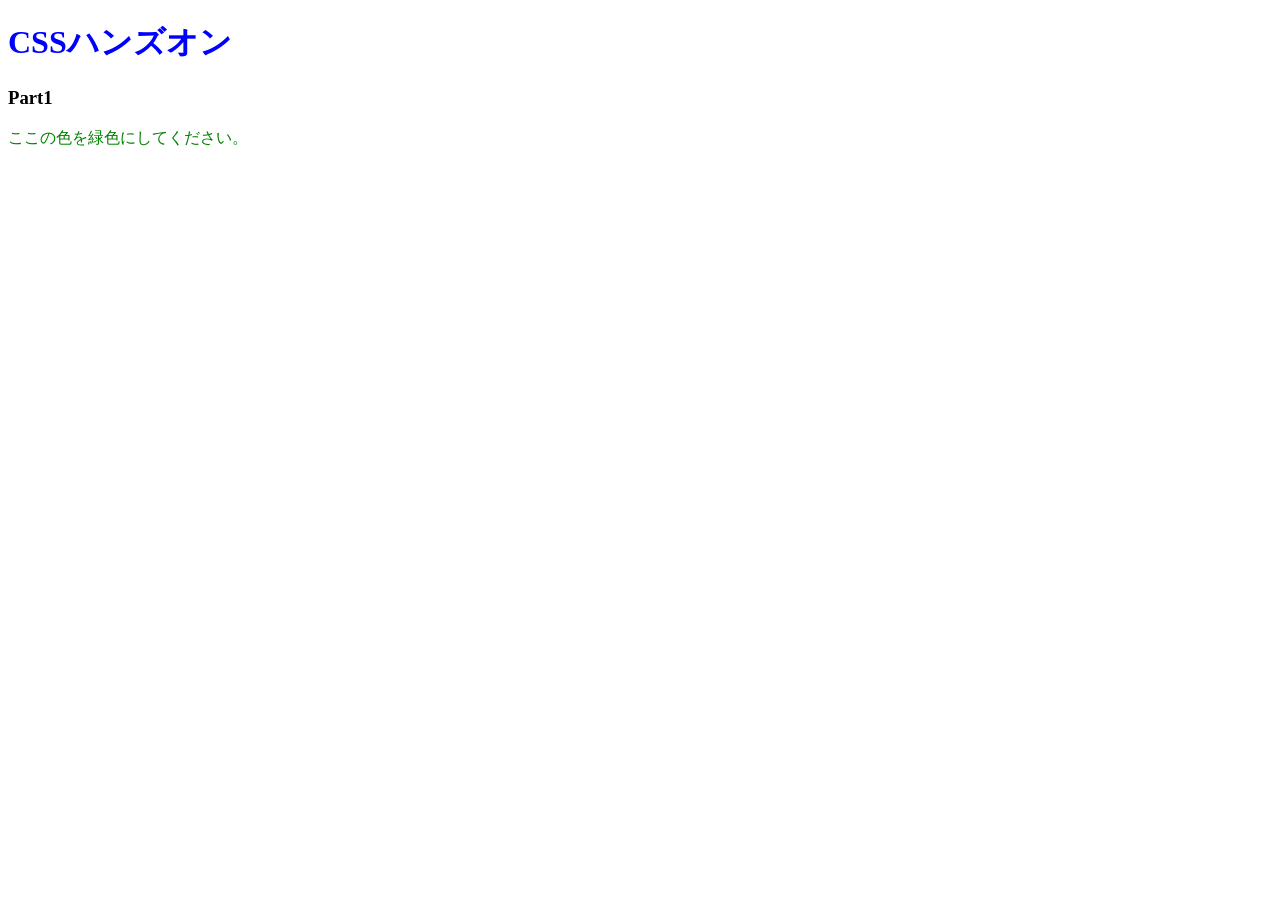
<file: 01.CSSの基本を知ろう/index.html>
<!DOCTYPE html>
<html lang="ja">
<head>
  <meta charset="UTF-8" />
  <!-- ここにstyles.cssを適用するコードを記述 -->
  <link rel="stylesheet" href="styles.css" />

  <title>Document</title>
</head>
<body>
  <h1>CSSハンズオン</h1>
  <h3>Part1</h3>
  <p>ここの色を緑色にしてください。</p>
</body>
</html>
</file>
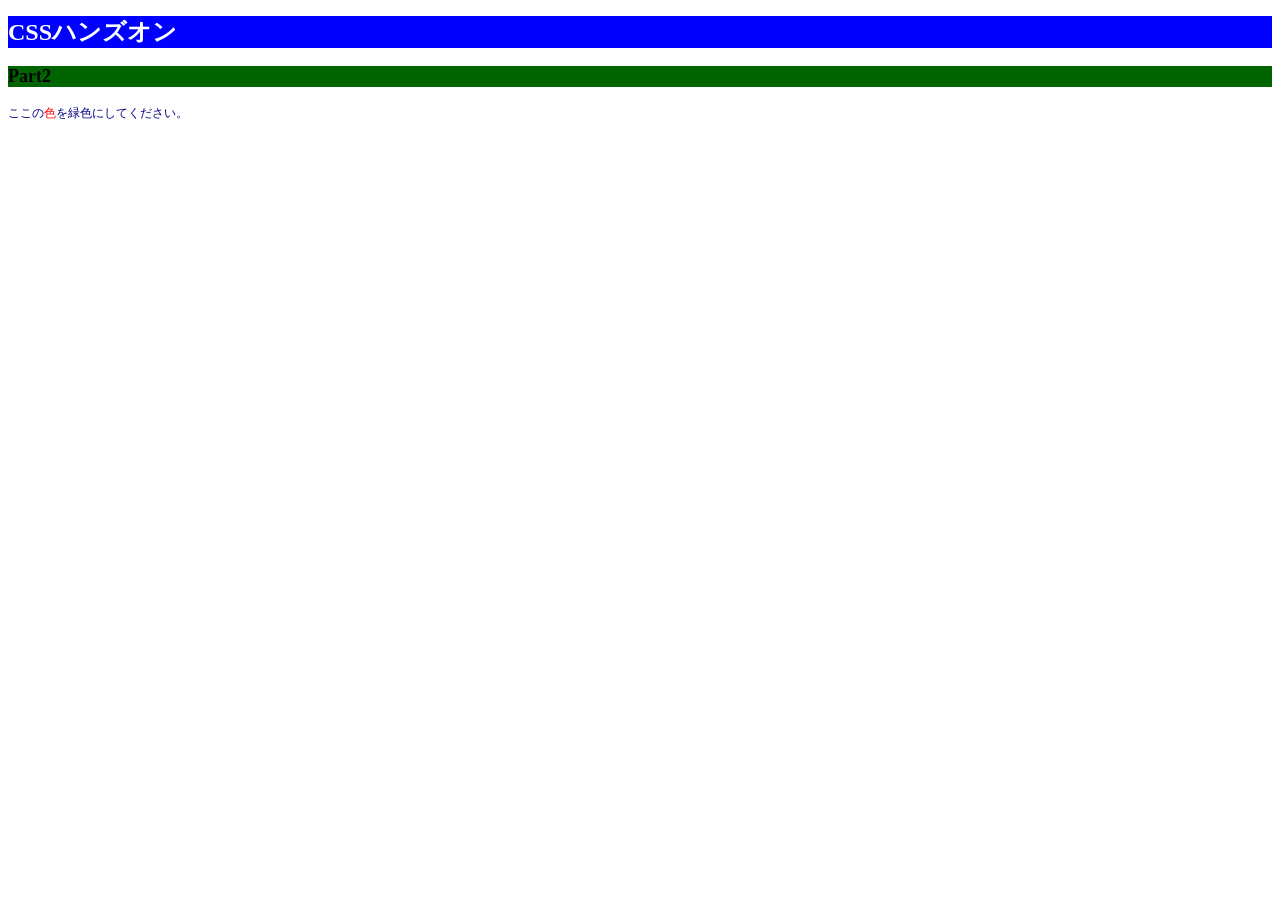
<file: 02.色やサイズを変更してみよう/index.html>
<!DOCTYPE html>
<html lang="ja">
<head>
  <meta charset="UTF-8" />
  <!-- ここにstyles.cssを適用するコードを記述 -->
  <link rel="stylesheet" href="styles.css" />
  
  <title>Document</title>
</head>
<body>
  <h1>CSSハンズオン</h1>
  <h3>Part2</h3>
  <!-- 「色」にのみCSSを適用するために編集 -->
  <p>ここの<span>色</span>を緑色にしてください。</p>
</body>
</html>
</file>
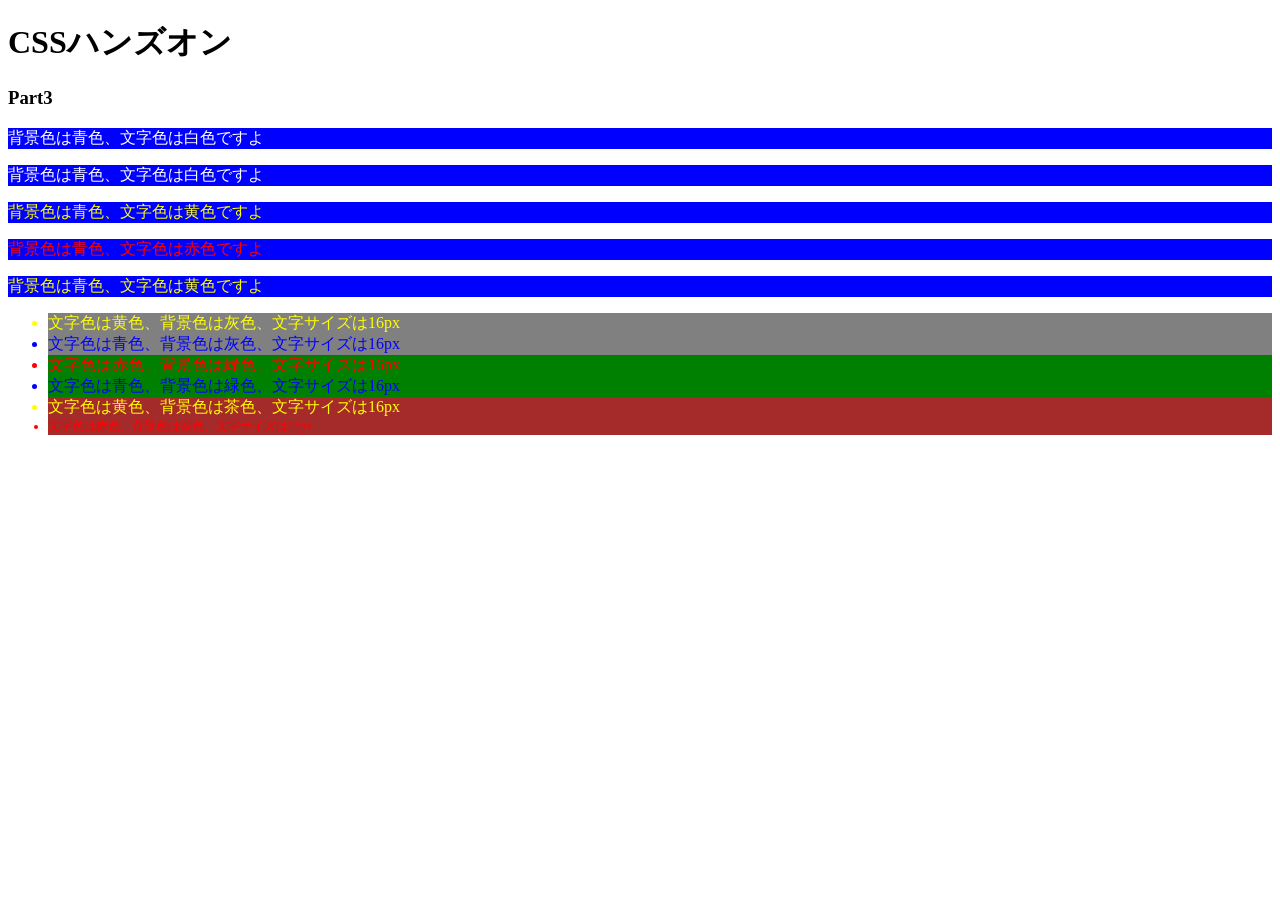
<file: 03.id属性とclass属性/index.html>
<!DOCTYPE html>
<html lang="ja">
<head>
  <meta charset="UTF-8" />
  <link rel="stylesheet" href="styles.css" />
  <title>Document</title>
</head>
<body>
  <h1>CSSハンズオン</h1>
  <h3>Part3</h3>
  <p class="white">背景色は青色、文字色は白色ですよ</p>
  <p class="white">背景色は青色、文字色は白色ですよ</p>
  <p class="yellow">背景色は青色、文字色は黄色ですよ</p>
  <p class="red">背景色は青色、文字色は赤色ですよ</p>
  <p class="yellow">背景色は青色、文字色は黄色ですよ</p>
  <ul>
    <li class="style-yellow back-gray">文字色は黄色、背景色は灰色、文字サイズは16px</li>
    <li class="style-blue back-gray">文字色は青色、背景色は灰色、文字サイズは16px</li>
    <li class="style-red back-green">文字色は赤色、背景色は緑色、文字サイズは16px</li>
    <li class="style-blue back-green">文字色は青色、背景色は緑色、文字サイズは16px</li>
    <li class="style-yellow back-brown">文字色は黄色、背景色は茶色、文字サイズは16px</li>
    <li class="style-red back-brown" id="small">文字色は赤色、背景色は茶色、文字サイズは12px</li>
  </ul>
</body>
</html>
</file>
<file: 01.CSSの基本を知ろう/styles.css>
/* h1要素の文字色を青色で宣言 */
h1 {
    color: blue;
}
/* p要素の文字色を緑色で宣言 */
p {
    color: green;
}
</file>
<file: 02.色やサイズを変更してみよう/styles.css>
/* html要素の文字サイズを宣言 */
html {
    font-size: 24px;
}
/* h1要素の文字色、背景色、文字サイズを宣言 */
h1 {
    color: white;
    background-color: blue;
    font-size: 1rem;
}
/* h3要素の背景色、文字サイズを宣言 */
h3 {
    background-color: rgb(0,100,0) ;
    font-size: 0.75rem;
}

/* p要素の文字色、文字色、文字サイズを宣言 */
p {
    color: #000080;
    font-size: 0.5rem;
}
/* 「色」の文字色を宣言 */
span {
    color: red;
}
</file>
<file: 03.id属性とclass属性/styles.css>
/* 6つのp要素に適用するスタイルを宣言 */
p {
    background-color: blue;    
}
.white {
    color: white;
}
.yellow {
    color: yellow;
}
.red {
    color: red;
}
/* 6つのli要素に適用するスタイルを宣言 */
li {
    font-size: 16px;
}
.style-yellow {
    color: yellow;
}
.style-blue {
    color: blue;
}
.style-red {
    color: red;
}
.back-gray {
    background-color: gray;
}
.back-green {
    background-color: green;
}
.back-brown {
    background-color: brown;
}
#small {
    font-size: 12px;
}
</file>
